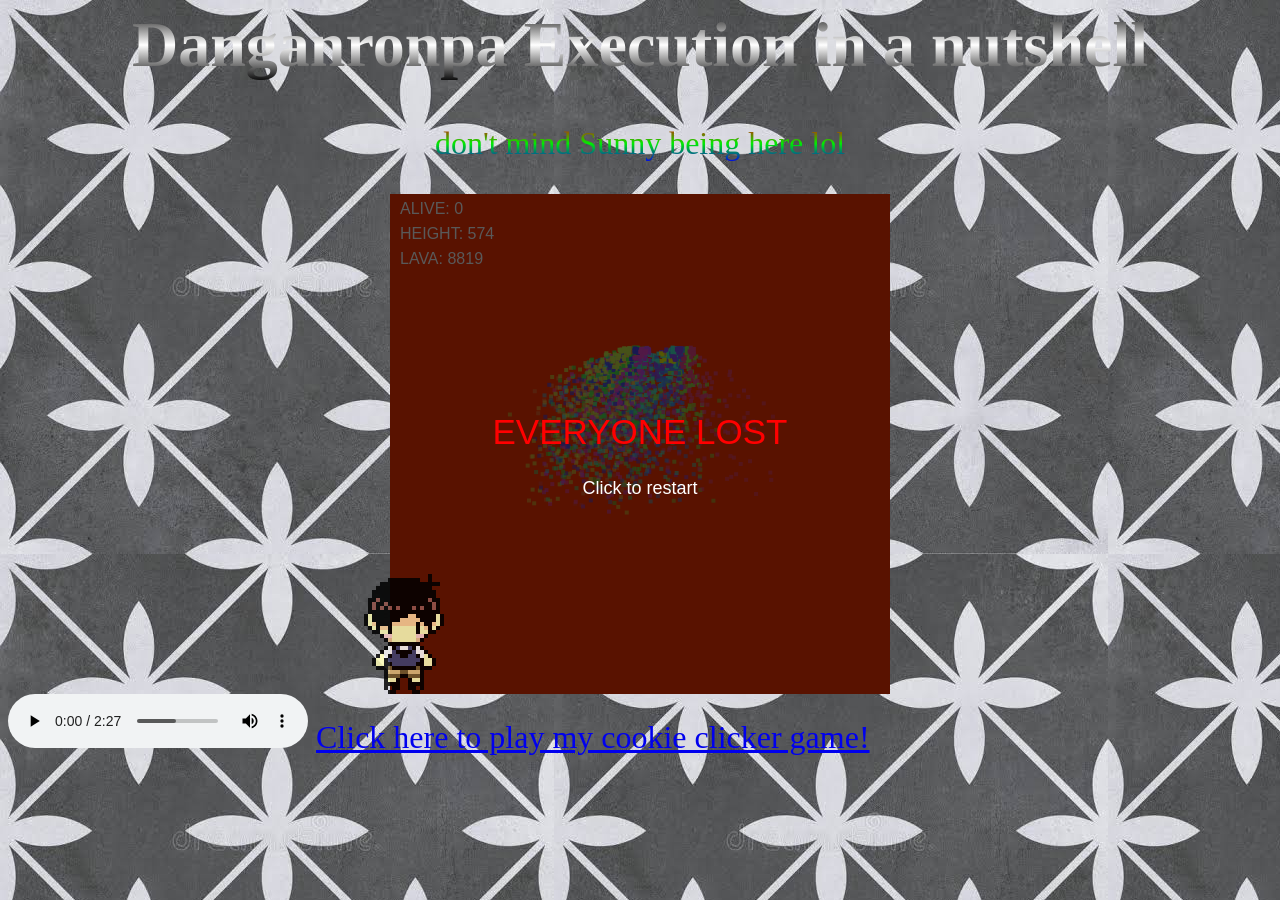
<file: site1/index.html>
<head>
    <link rel="stylesheet" href="style.css">
    <title>danganronpa execution in a nutshell</title>
</head>

<body>

<center>

<h1>Danganronpa Execution in a nutshell</h1>

<p>
don't
mind
Sunny
being
here
lol
</p>

<div id = "sunny">
	<img src = "sunny">
</div>
<script src = "sunny.js">
</script>

<canvas id="game" width="500" height="500"></canvas>

</center>


<audio controls autoplay loop>
    <source src="ost.mp3" type="audio/mpeg">
</audio>


<script src="script.js"></script>

<a href="cc/index.html"> Click here to play my cookie clicker game! </a>

</body>

</html>
</file>
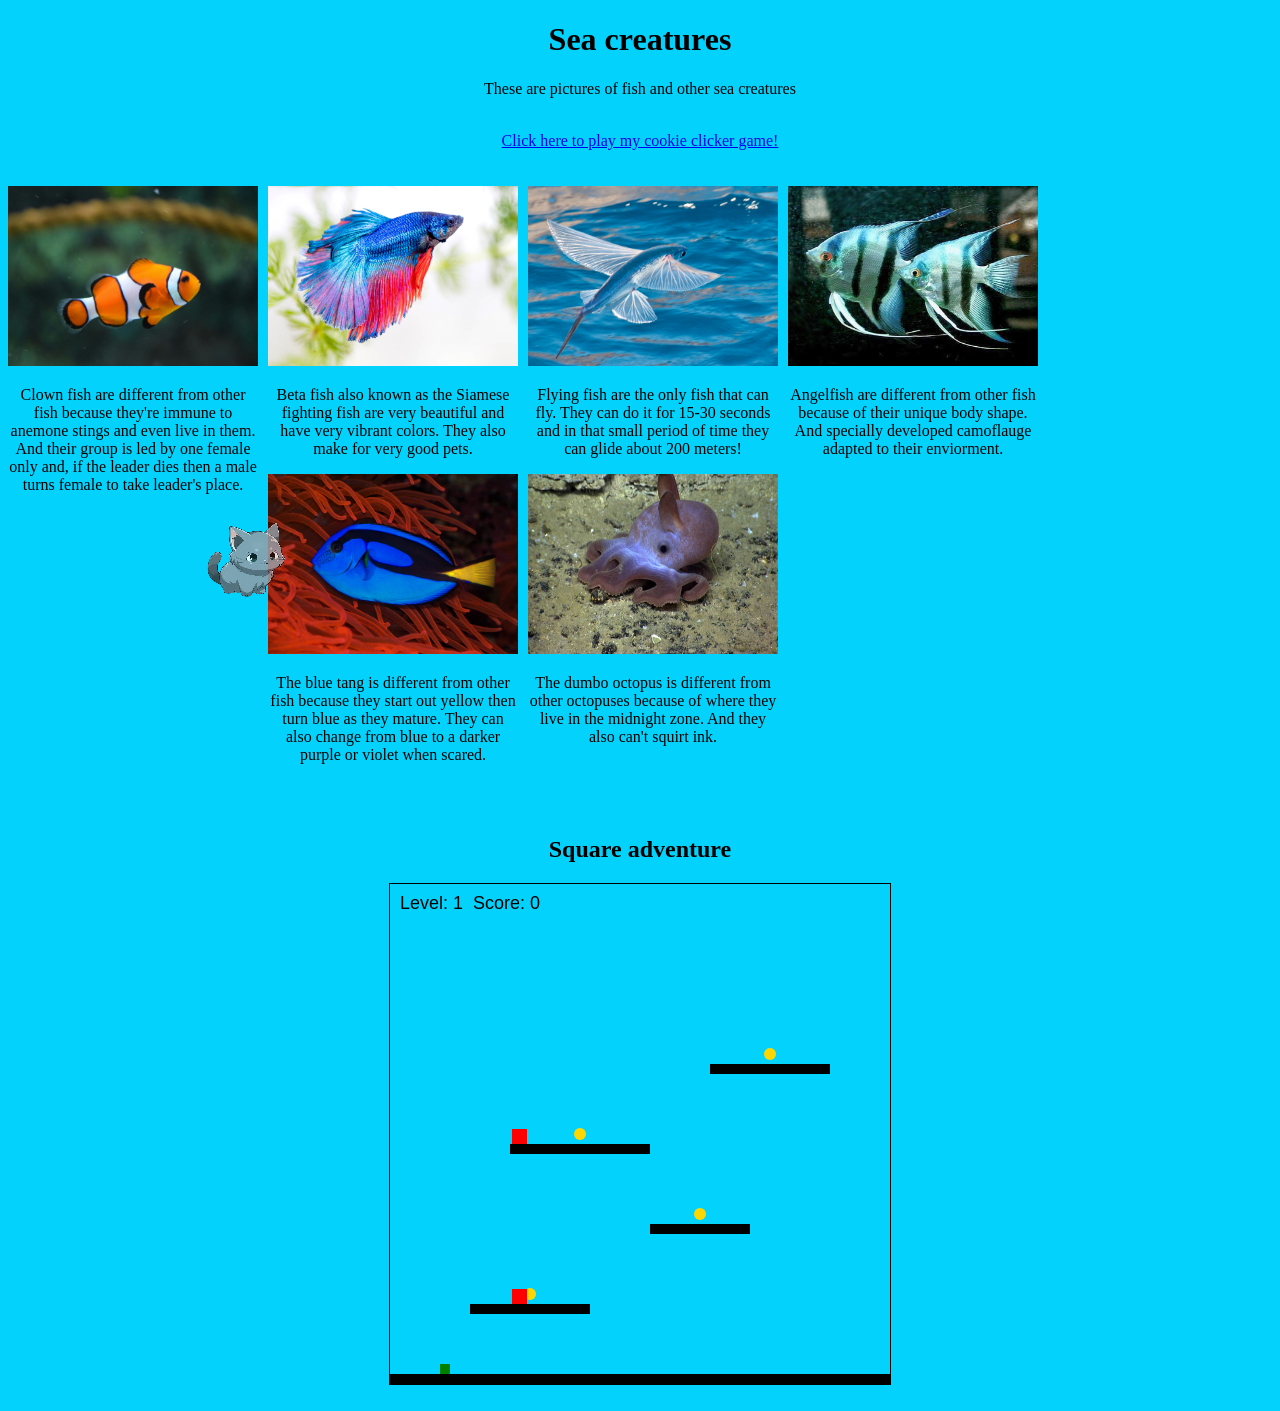
<file: site2/index.htm>
<!DOCTYPE html>
<html>
<head>
<link rel="stylesheet" href = "style.css">
</head>
<body>
	<center><h1>Sea creatures</h1><center>
	<center><p>These are pictures of fish and other sea creatures</p><center>
	<BR>
	<center><a href ="cookieclicker/cookie.htm">Click here to play my cookie clicker game!</a></center>
	<BR><BR>
	<div class="row">
		<div class="column">
			<img id= "fish" src= "fish.jpg"> <br>
			<p>Clown fish are different from other fish because they're immune to anemone stings and even live in them. And their group is led by one female only and, if the leader dies then a male turns female to take leader's place. </p>
		</div>
		<div class="column">
			<img id= "beta" src= "betafish.jpg">
			<p>Beta fish also known as the Siamese fighting fish are very beautiful and have very vibrant colors. They also make for very good pets.</p>
		</div>
		<div class="column">
			<img id= "fishy" src= "flyingfish.jpg">
			<p>Flying fish are the only fish that can fly. They can do it for 15-30 seconds and in that small period of time they can glide about 200 meters!</p>
		</div>
		<div class="column">
			<img id= "blue" src= "Blue_angelfish.webp">
			<p>Angelfish are different from other fish because of their unique body shape. And specially developed camoflauge adapted to their enviorment.</p>
		</div>
		<div class="column">
			<img id= "dory" src= "blue-tang.jpg">
			<p>The blue tang is different from other fish because they start out yellow then turn blue as they mature. They can also change from blue to a darker purple or violet when scared.</p>
		</div>
		<div class="column">
			<img id= "dumbo" src= "Dumbo-Octopus.jpg">
			<p>The dumbo octopus is different from other octopuses because of where they live in the midnight zone. And they also can't squirt ink.</p>
		</div>
	</div>
	<BR><BR>
	<center><h2>Square adventure<h2><center>
	<center><canvas id="canvas"></canvas></center>
	<script src = "script.js"></script>
	<div id = "shimeji">
		<img src = "kitty.png">
	</div>
	<script src = "shimeji.js"></script> 

</body>
</html>
</file>
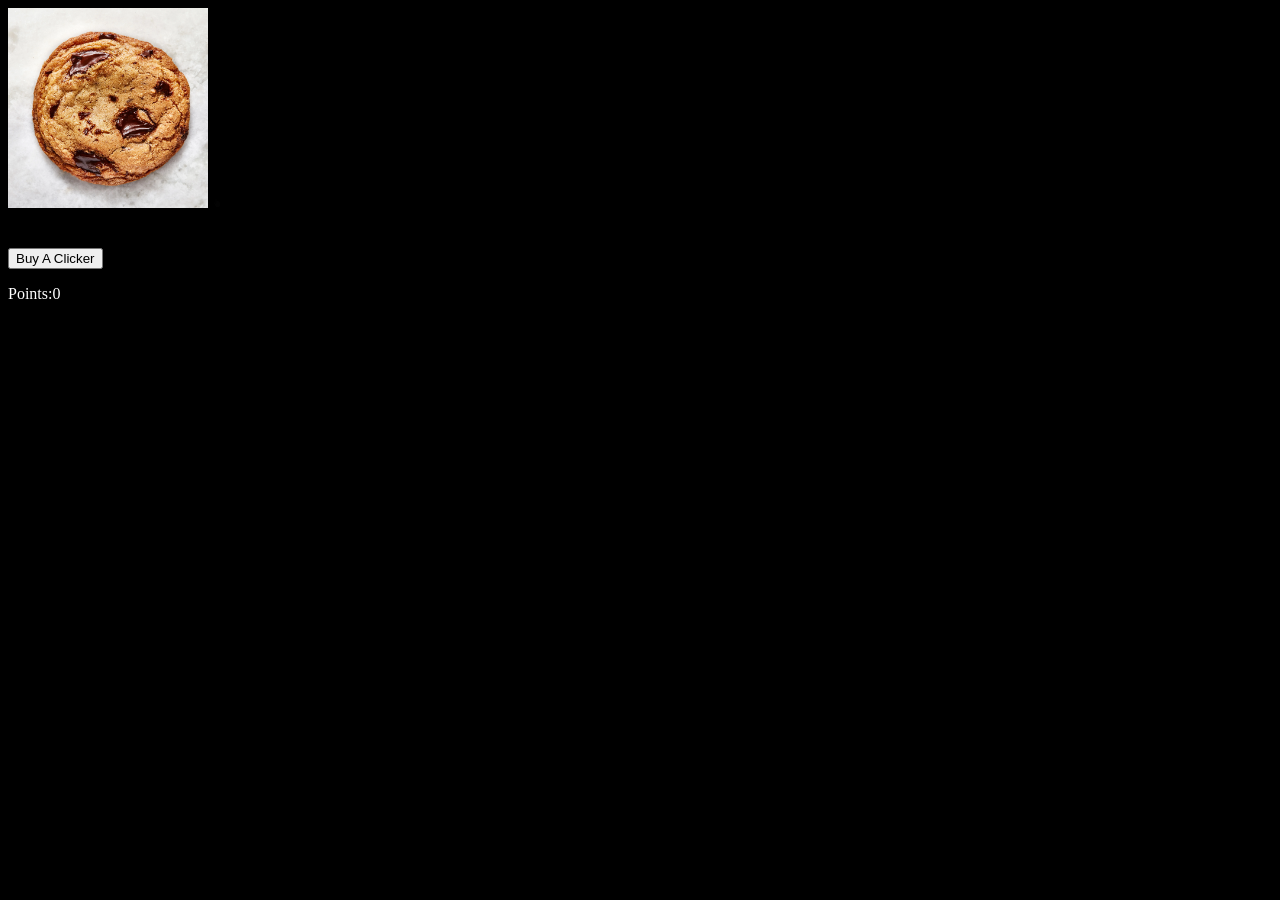
<file: site1/cc/index.html>
<!DOCTYPE html>
<html>
<head>
		<link rel="stylesheet" href="style.css"
	</link>
	</head>
	<body>
		<img id="cc" src="cc.png">
		<img id="cursor" src="cursor.png">
		<br><br><br> <button id="clicker">Buy A Clicker</button>
		<p id="points">Points:0</p>
		<script src="script.js">
		</script>

	
	</body>
	</html>
</file>
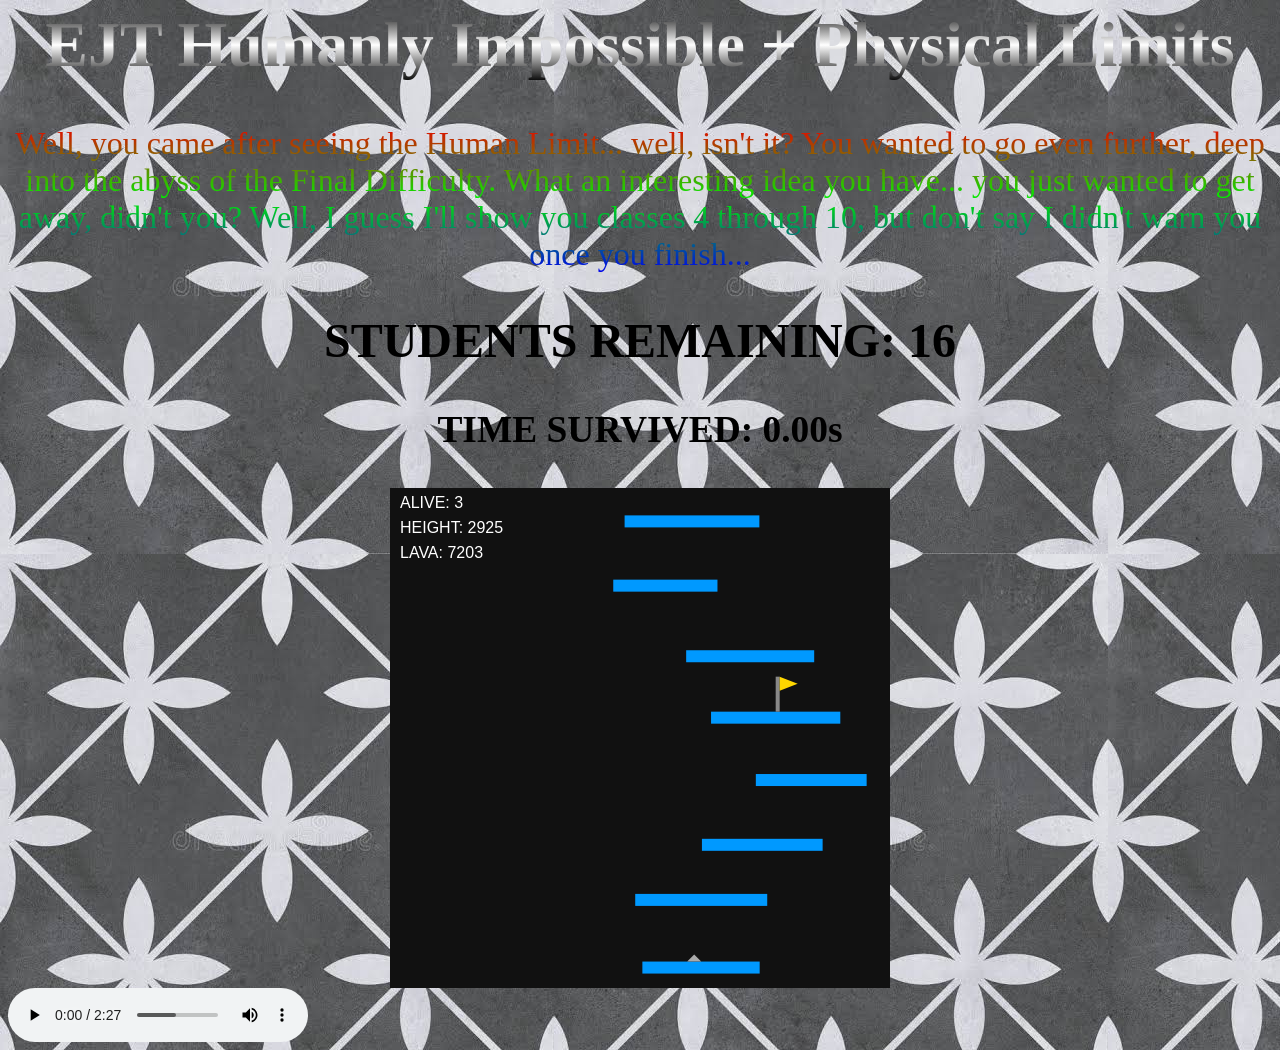
<file: site1/cc.html>
<head>
    <link rel="stylesheet" href="style.css">
    <title>EJT Humanly Impossible + Physical Limits</title>
</head>

<body>

<center>

<h1>EJT Humanly Impossible + Physical Limits</h1>

<p>
Well, you came after seeing the Human Limit... well, isn't it?
You wanted to go even further, deep into the abyss of the Final Difficulty.
What an interesting idea you have... you just wanted to get away, didn't you?
Well, I guess I'll show you classes 4 through 10, but don't say I didn't warn you once you finish...
</p>

<h2>
STUDENTS REMAINING:
<span id="alive">16</span>
</h2>

<h3>
TIME SURVIVED:
<span id="timer">0.00</span>s
</h3>

<canvas id="game" width="500" height="500"></canvas>

</center>


<audio controls autoplay loop>
    <source src="ost.mp3" type="audio/mpeg">
</audio>


<script src="script.js"></script>

</body>

</html>
</file>
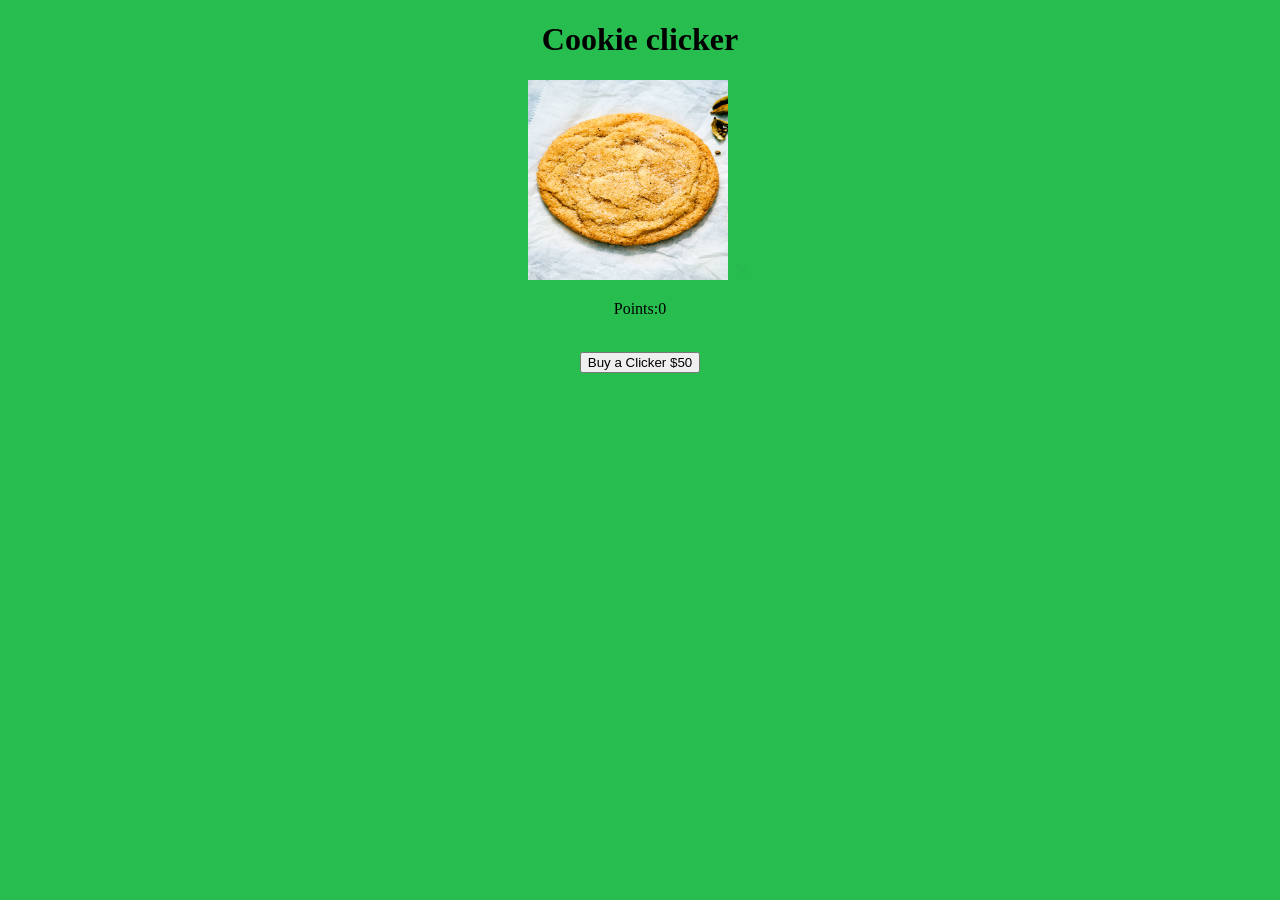
<file: site2/cookieclicker/cookie.htm>
<!DOCTYPE html>
<html>
<head>
<link rel="stylesheet" href = "style.css">
</head>
<body>
	<center><h1>Cookie clicker</h1><center>
	<img id="cookie" src="Cookie.jpg">
	<img id="cursor" src ="cursor.png">
	<p id="points">Points:0</p>
	<br> <button id="clicker">Buy a Clicker $50</button>
	<script src="script.js"></script>
</body>
</html>
</file>
<file: site1/style.css>
body {
	background-image: url("g.jpg");
	font-size: 32px;
}

h1 {
	background: -webkit-linear-gradient(#000, #fff, #000);
	-webkit-background-clip: text;
	-webkit-text-fill-color: transparent;
}

p {
	background: -webkit-linear-gradient(#e00, #0e0, #00e);
	-webkit-background-clip: text;
	-webkit-text-fill-color: transparent;

}
#sunny {
	position: fixed;
	width: 400px;
	height: 400px;
	right: 600px;
	bottom: -100px;
	cursor: grab;
	image-rendering: pixelated
	transition: transform 0.15s linear;
	user-select: none;
}
#sunny.dragging {
	cursor: grabbing;
	transform: scale(1.05);
}
#sunny img {
	width: 100%;
	height: 100%;
	pointer-events: none;
	opacity: 0.85;
}
</file>
<file: site2/style.css>
#fish {
width:250px;
height:180px;
}

#beta {
width:250px;
height:180px;
}

#fishy {
width:250px;
height:180px;
}

#blue {
width:250px;
height:180px;
}

#dory {
width:250px;
height:180px;
}

#dumbo {
width:250px;
height:180px;
}

body {
	background:#03d3fc;
}

canvas {
    border: 1px solid black;
}

* {
  box-sizing: border-box;
}

/* Create two equal columns that floats next to each other */
.column {
  float: left;
  width: 260px;
  padding-right: 10px;
}

/* Clear floats after the columns */
.row:after {
  content: "";
  display: table;
  clear: both;
}

#shimeji {
	position: fixed;
	width: 96px;
	height: 120px;
	right: 200px;
	bottom: -400px;
	cursor: grab;
	image-rendering: pixelated;
	transition: transform 0.15s linear;
	user-select: none;
}
#shimeji.dragging {
	cursor: grabbing;
	transform: scale(1.05);
}
#shimeji img{
	width: 100%;
	height: 100%;
	pointer-events: none;
	opacity: 0.85;
}
</file>
<file: site1/cc/style.css>
#cc {
	width: 200px;
	height: 200px;
}
body {
	background: #000000;
}

#points {
	color: white;
}
#cursor {
	width: 10px;
	height: 10px;
	opacity: 0.01;
}
</file>
<file: site2/cookieclicker/style.css>
#cookie {
	width:200px;
	height:200px;
}

#cursor {
	width:20px;
	height:20px;
	opacity: 0.01;
}

body {
	background:#28bd4f;
}
</file>
